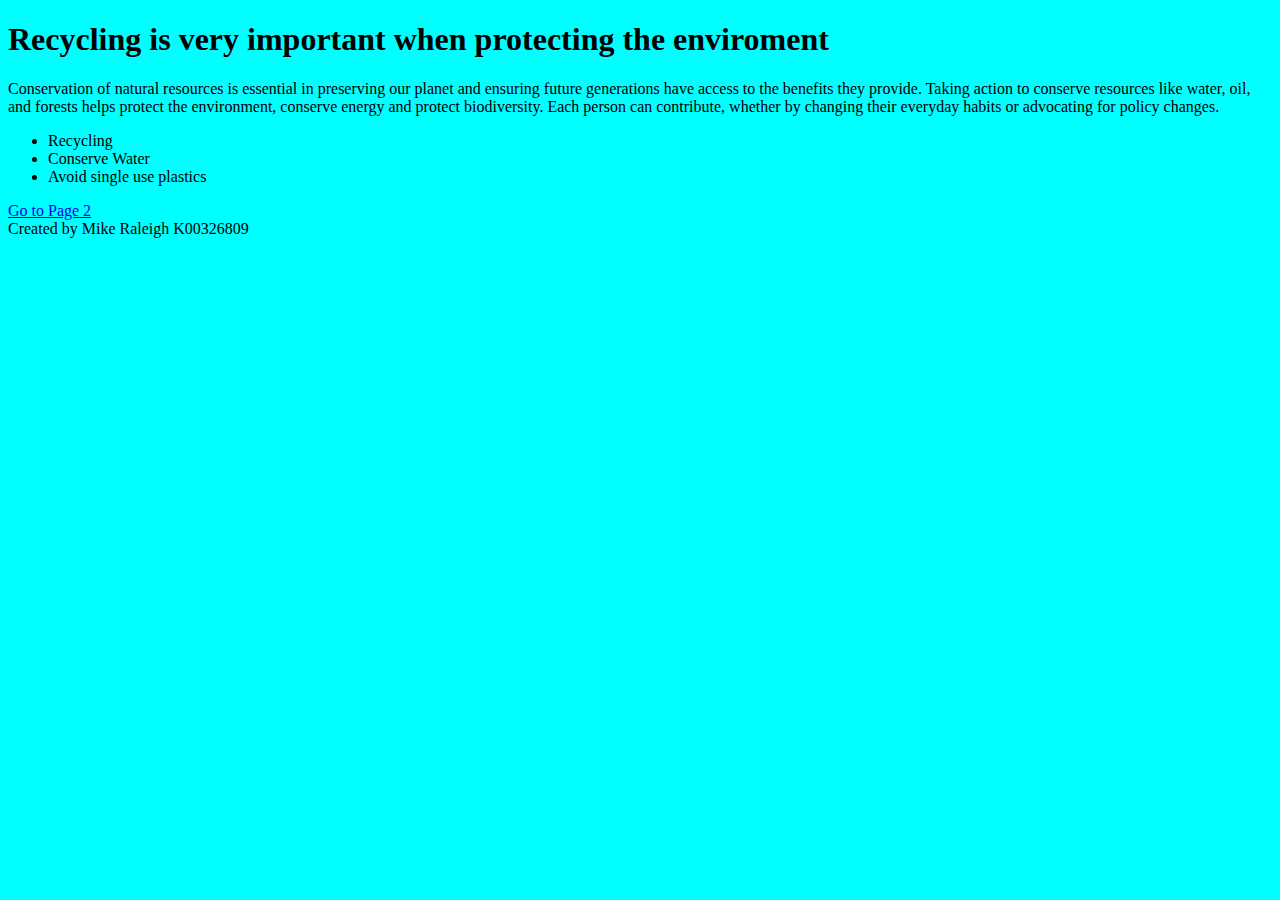
<file: lab1/index.html>
<!DOCTYPE html>
<html>
    
    <head>
        <meta charset="utf-8">
        <meta http-equiv="X-UA-Compatible" content="IE=edge">
        <title>My Enviroment Page</title>
        <meta name="description" content="An interactive getting started guide for Brackets.">
        <link rel="stylesheet" href="styles.css">
    </head>
    <body>
        <header>
        <h1>Recycling is very important when protecting the enviroment</h1>
       </header>
        <p>Conservation of natural resources is essential in preserving our planet and ensuring future generations have access to the benefits they provide. Taking action to conserve resources like water, oil, and forests helps protect the environment, conserve energy and protect biodiversity. Each person can contribute, whether by changing their everyday habits or advocating for policy changes.
        </p>
        
        <ul>
        <li>Recycling</li>
             <li>Conserve Water</li>
             <li>Avoid single use plastics</li>
        </ul>
        
       
        
        
        
       
        
        <a href="links.html">Go to Page 2</a>
        
        
        
        
        
        <footer>
        Created by Mike Raleigh K00326809
            
        </footer>
        
        
        
        
        
      
        
    </body>
</html>
<!--

    [[[[[[[[[[[[[[[      ]]]]]]]]]]]]]]]
    [::::::::::::::      ::::::::::::::]
    [::::::::::::::      ::::::::::::::]
    [::::::[[[[[[[:      :]]]]]]]::::::]
    [:::::[                      ]:::::]
    [:::::[                      ]:::::]
    [:::::[                      ]:::::]
    [:::::[                      ]:::::]
    [:::::[     CODE THE WEB     ]:::::]
    [:::::[  http://brackets.io  ]:::::]
    [:::::[                      ]:::::]
    [:::::[                      ]:::::]
    [:::::[                      ]:::::]
    [:::::[                      ]:::::]
    [::::::[[[[[[[:      :]]]]]]]::::::]
    [::::::::::::::      ::::::::::::::]
    [::::::::::::::      ::::::::::::::]
    [[[[[[[[[[[[[[[      ]]]]]]]]]]]]]]]

-->
</file>
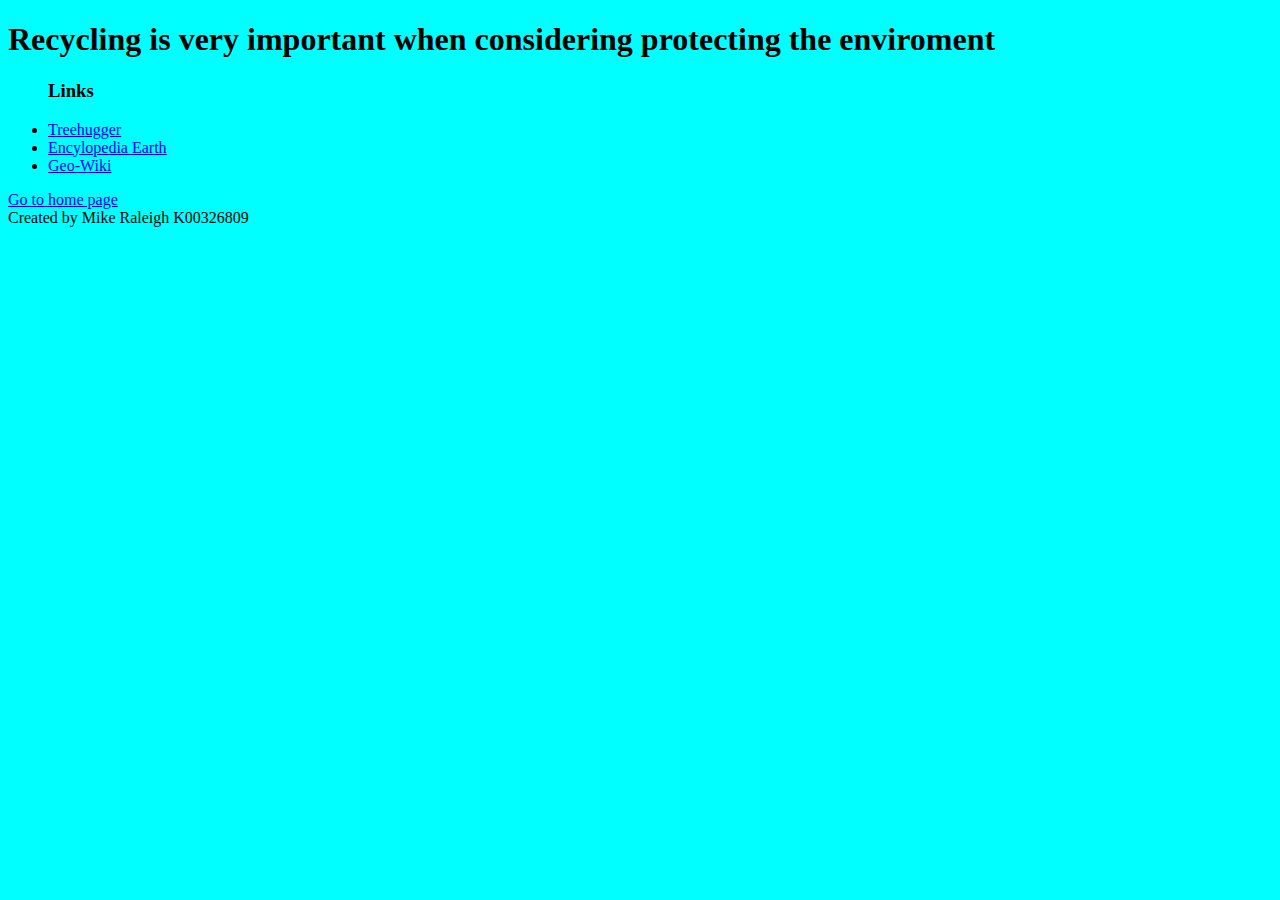
<file: lab1/links.html>
<!DOCTYPE html>
<html>
    
    <head>
        <meta charset="utf-8">
        <meta http-equiv="X-UA-Compatible" content="IE=edge">
        <title>My Enviroment Page</title>
        <meta name="description" content="An interactive getting started guide for Brackets.">
        <link rel="stylesheet" href="styles.css">
    </head>
    <body>
        
        <h1>Recycling is very important when considering protecting the enviroment</h1>
       
        
        <p>
        </p>
        
        <ul>
            <h3>Links</h3>
        <li><a href="https://www.treehugger.com/">Treehugger</a></li>
             <li><a href="https://www.environmentandsociety.org/mml/encyclopedia-earth">Encylopedia Earth</a></li>
             <li><a href="https://www.geo-wiki.org/">Geo-Wiki</a></li>
        </ul>
        
       
        
        
        
       
        
        
        
        <a href="index.html">Go to home page</a>
        
        
        
        <footer>
        Created by Mike Raleigh K00326809
            
        </footer>
        
        
        
        
        
      
        
    </body>
</html>
</file>
<file: lab1/styles.css>
body
{
    background-color: aqua;
}
</file>
